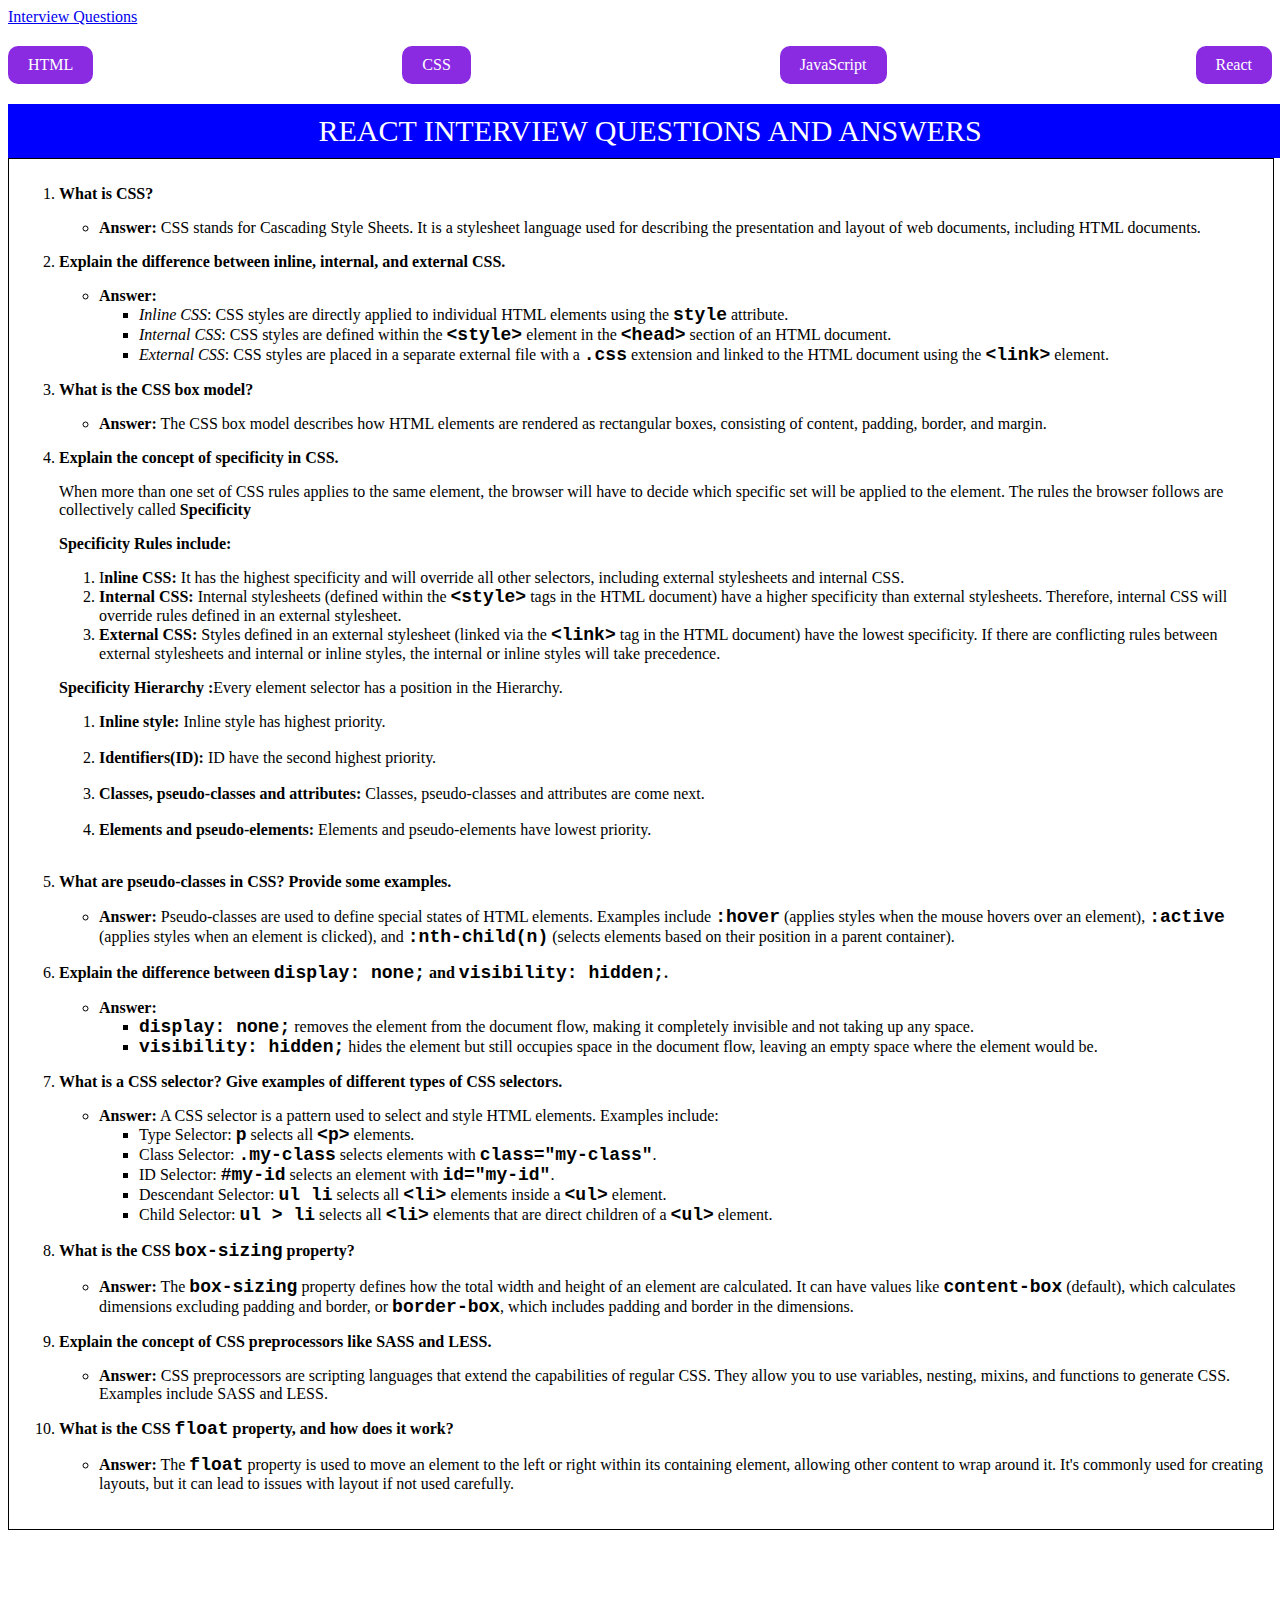
<file: css.html>
<!DOCTYPE html>
<html lang="en">

<head>
    <meta charset="UTF-8">
    <meta name="viewport" content="width=device-width, initial-scale=1.0">
    <link rel="stylesheet" href="https://cdn.jsdelivr.net/npm/bootstrap@4.6.2/dist/css/bootstrap.min.css"
        integrity="sha384-xOolHFLEh07PJGoPkLv1IbcEPTNtaed2xpHsD9ESMhqIYd0nLMwNLD69Npy4HI+N" crossorigin="anonymous">
    <link rel="stylesheet" href="style.css">
    <title>JavaScript Questions</title>
</head>

<body>
    <nav class="navbar  text-center bg-primary navbar-light container">
        <a class="navbar-brand text-white" href="#">Interview Questions</a>
    </nav>
    <div class="container links">
        <a href="html1.html" class="active">HTML</a>
        <a href="css.html" class="active">CSS</a>
        <a href="js1.html">JavaScript</a>
        <a href="react1.html">React</a>

    </div>
    <header class="header container">React interview questions And Answers</header>
    <section class="section  container">
        <div class="section-div">
            <ol>
                <li>
                    <p><strong>What is CSS?</strong></p>
                    <ul>
                        <li><strong>Answer:</strong> CSS stands for Cascading Style Sheets. It is a stylesheet language
                            used for describing the presentation and layout of web documents, including HTML documents.
                        </li>
                    </ul>
                </li>
                <li>
                    <p><strong>Explain the difference between inline, internal, and external CSS.</strong></p>
                    <ul>
                        <li><strong>Answer:</strong>
                            <ul>
                                <li><em>Inline CSS</em>: CSS styles are directly applied to individual HTML elements
                                    using the <code>style</code> attribute.</li>
                                <li><em>Internal CSS</em>: CSS styles are defined within the <code>&lt;style&gt;</code>
                                    element in the <code>&lt;head&gt;</code> section of an HTML document.</li>
                                <li><em>External CSS</em>: CSS styles are placed in a separate external file with a
                                    <code>.css</code> extension and linked to the HTML document using the
                                    <code>&lt;link&gt;</code> element.</li>
                            </ul>
                        </li>
                    </ul>
                </li>
                <li>
                    <p><strong>What is the CSS box model?</strong></p>
                    <ul>
                        <li><strong>Answer:</strong> The CSS box model describes how HTML elements are rendered as
                            rectangular boxes, consisting of content, padding, border, and margin.</li>
                    </ul>
                </li>
                <li>
                    <p><strong>Explain the concept of specificity in CSS.</strong></p>
                    <p dir="ltr"><span>When more than one set of CSS rules applies to the same element, the browser will have to decide which specific set will be applied to the element. The rules the browser follows are collectively called </span><b><strong>Specificity</strong></b></p>
                    <p dir="ltr"><b><strong>Specificity Rules include:&nbsp;</strong></b><span>&nbsp;</span></p>
                    <ol><li value="1"><span>I</span><b><strong>nline CSS: </strong></b><span>It has the highest specificity and will override all other selectors, including external stylesheets and internal CSS.</span></li><li value="2"><b><strong>Internal CSS: </strong></b><span>Internal stylesheets (defined within the </span><code><span>&lt;style&gt;</span></code><span> tags in the HTML document) have a higher specificity than external stylesheets. Therefore, internal CSS will override rules defined in an external stylesheet.</span></li><li value="3"><b><strong>External CSS:</strong></b><span> Styles defined in an external stylesheet (linked via the </span><code><span>&lt;link&gt;</span></code><span> tag in the HTML document) have the lowest specificity. If there are conflicting rules between external stylesheets and internal or inline styles, the internal or inline styles will take precedence.</span></li></ol>
                    <p dir="ltr"><b><strong>Specificity Hierarchy :</strong></b><span>Every element selector has a position in the Hierarchy.&nbsp;</span></p>
                    <ol><li value="1"><b><strong>Inline style:</strong></b><span> Inline style has highest priority.&nbsp;</span><br><span>&nbsp;</span></li><li value="2"><b><strong>Identifiers(ID):</strong></b><span> ID have the second highest priority.&nbsp;</span><br><span>&nbsp;</span></li><li value="3"><b><strong>Classes, pseudo-classes and attributes: </strong></b><span>Classes, pseudo-classes and attributes are come next.&nbsp;</span><br><span>&nbsp;</span></li><li value="4"><b><strong>Elements and pseudo-elements:</strong></b><span> Elements and pseudo-elements have lowest priority.&nbsp;</span><br><span>&nbsp;</span></li></ol>
                </li>
                <li>
                    <p><strong>What are pseudo-classes in CSS? Provide some examples.</strong></p>
                    <ul>
                        <li><strong>Answer:</strong> Pseudo-classes are used to define special states of HTML elements.
                            Examples include <code>:hover</code> (applies styles when the mouse hovers over an element),
                            <code>:active</code> (applies styles when an element is clicked), and
                            <code>:nth-child(n)</code> (selects elements based on their position in a parent container).
                        </li>
                    </ul>
                </li>
                <li>
                    <p><strong>Explain the difference between <code>display: none;</code> and
                            <code>visibility: hidden;</code>.</strong></p>
                    <ul>
                        <li><strong>Answer:</strong>
                            <ul>
                                <li><code>display: none;</code> removes the element from the document flow, making it
                                    completely invisible and not taking up any space.</li>
                                <li><code>visibility: hidden;</code> hides the element but still occupies space in the
                                    document flow, leaving an empty space where the element would be.</li>
                            </ul>
                        </li>
                    </ul>
                </li>
                <li>
                    <p><strong>What is a CSS selector? Give examples of different types of CSS selectors.</strong></p>
                    <ul>
                        <li><strong>Answer:</strong> A CSS selector is a pattern used to select and style HTML elements.
                            Examples include:<ul>
                                <li>Type Selector: <code>p</code> selects all <code>&lt;p&gt;</code> elements.</li>
                                <li>Class Selector: <code>.my-class</code> selects elements with
                                    <code>class="my-class"</code>.</li>
                                <li>ID Selector: <code>#my-id</code> selects an element with <code>id="my-id"</code>.
                                </li>
                                <li>Descendant Selector: <code>ul li</code> selects all <code>&lt;li&gt;</code> elements
                                    inside a <code>&lt;ul&gt;</code> element.</li>
                                <li>Child Selector: <code>ul &gt; li</code> selects all <code>&lt;li&gt;</code> elements
                                    that are direct children of a <code>&lt;ul&gt;</code> element.</li>
                            </ul>
                        </li>
                    </ul>
                </li>
                <li>
                    <p><strong>What is the CSS <code>box-sizing</code> property?</strong></p>
                    <ul>
                        <li><strong>Answer:</strong> The <code>box-sizing</code> property defines how the total width
                            and height of an element are calculated. It can have values like <code>content-box</code>
                            (default), which calculates dimensions excluding padding and border, or
                            <code>border-box</code>, which includes padding and border in the dimensions.</li>
                    </ul>
                </li>
                <li>
                    <p><strong>Explain the concept of CSS preprocessors like SASS and LESS.</strong></p>
                    <ul>
                        <li><strong>Answer:</strong> CSS preprocessors are scripting languages that extend the
                            capabilities of regular CSS. They allow you to use variables, nesting, mixins, and functions
                            to generate CSS. Examples include SASS and LESS.</li>
                    </ul>
                </li>
                <li>
                    <p><strong>What is the CSS <code>float</code> property, and how does it work?</strong></p>
                    <ul>
                        <li><strong>Answer:</strong> The <code>float</code> property is used to move an element to the
                            left or right within its containing element, allowing other content to wrap around it. It's
                            commonly used for creating layouts, but it can lead to issues with layout if not used
                            carefully.</li>
                    </ul>
                </li>
            </ol>
        </div>
    </section>
</body>

</html>
</file>
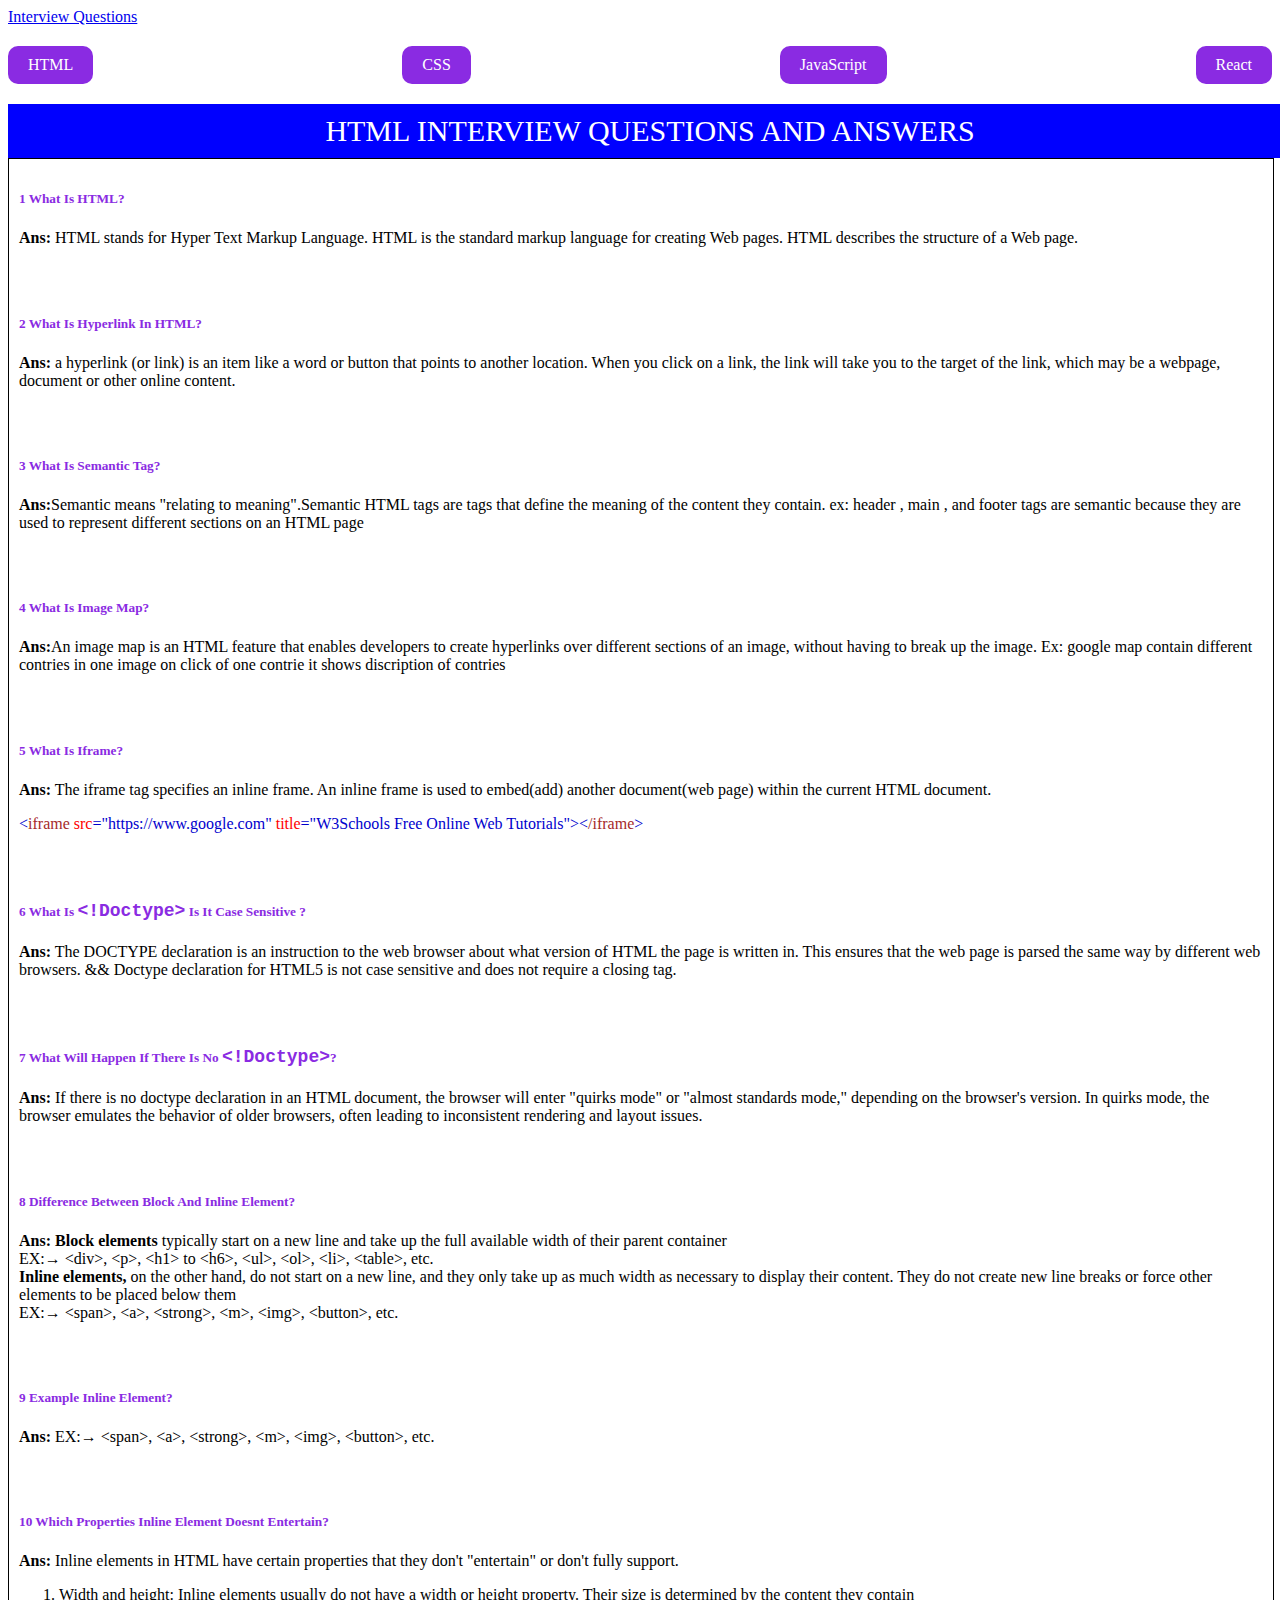
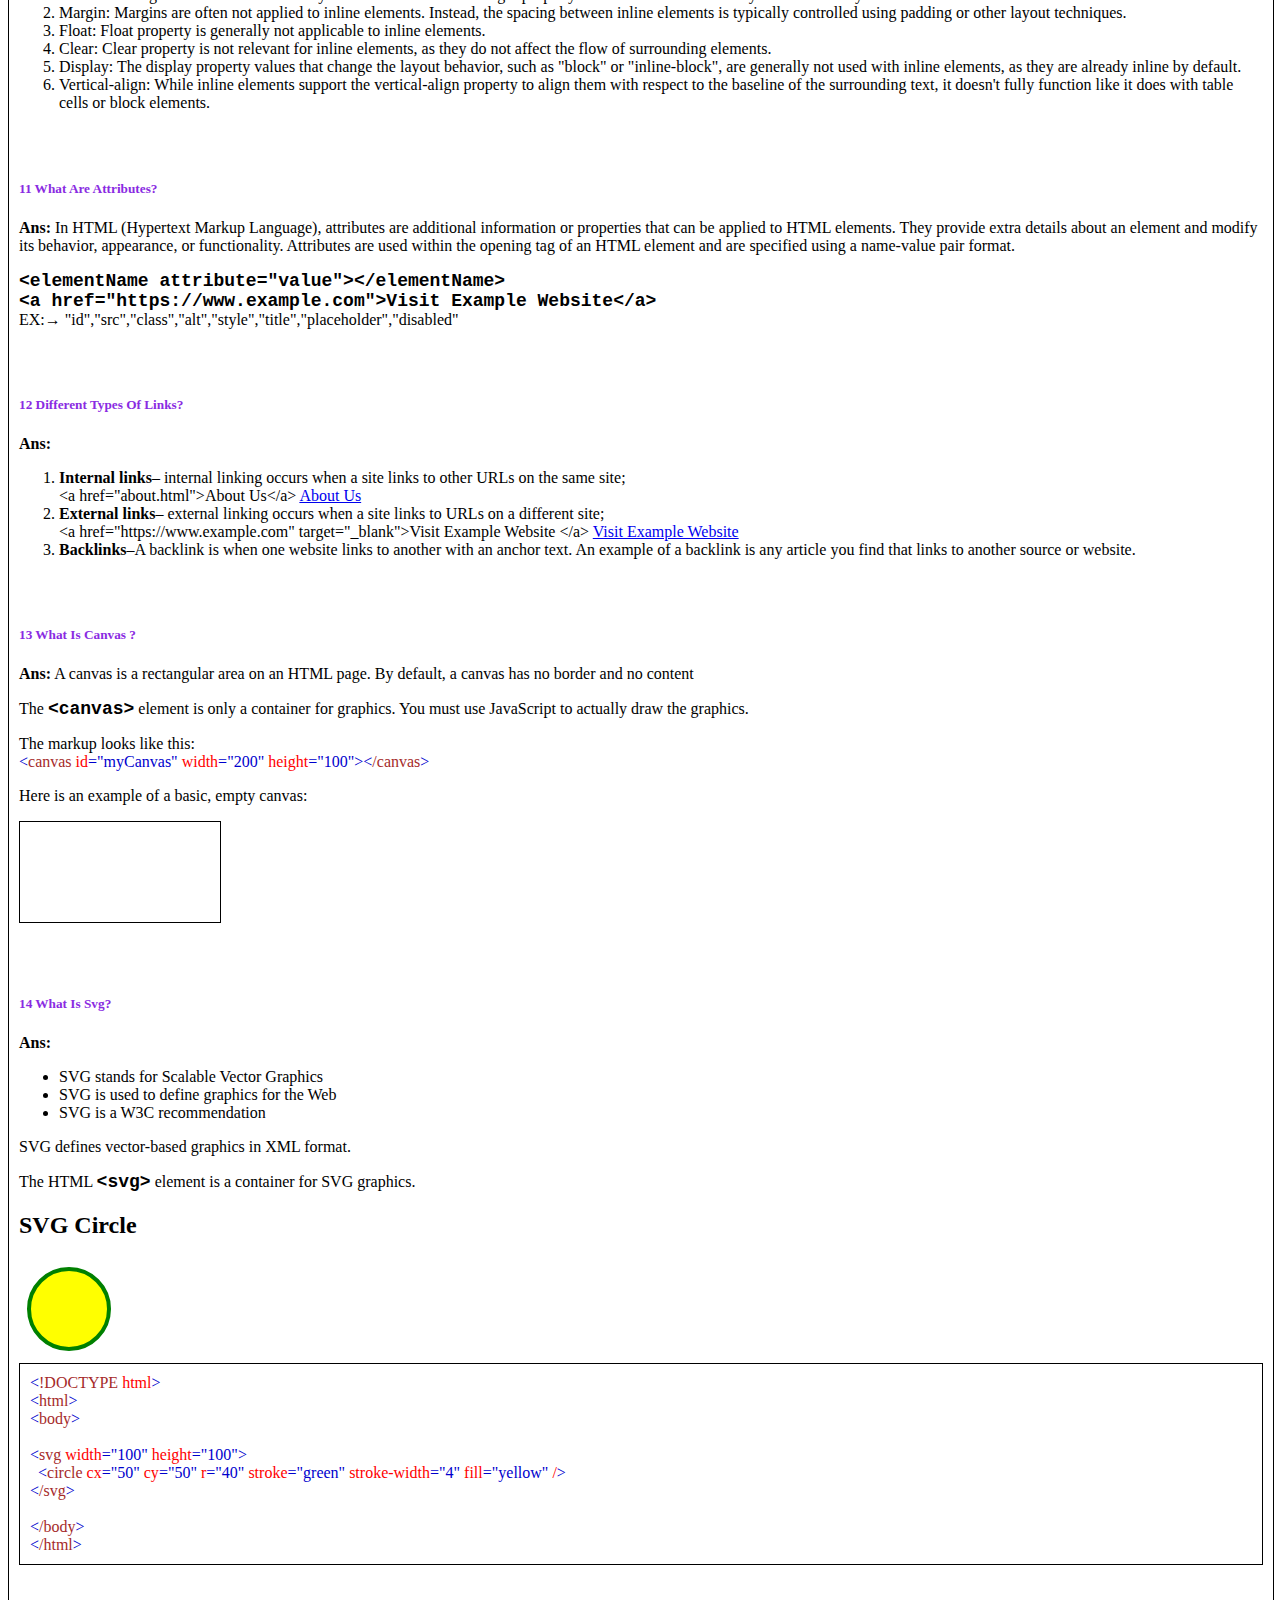
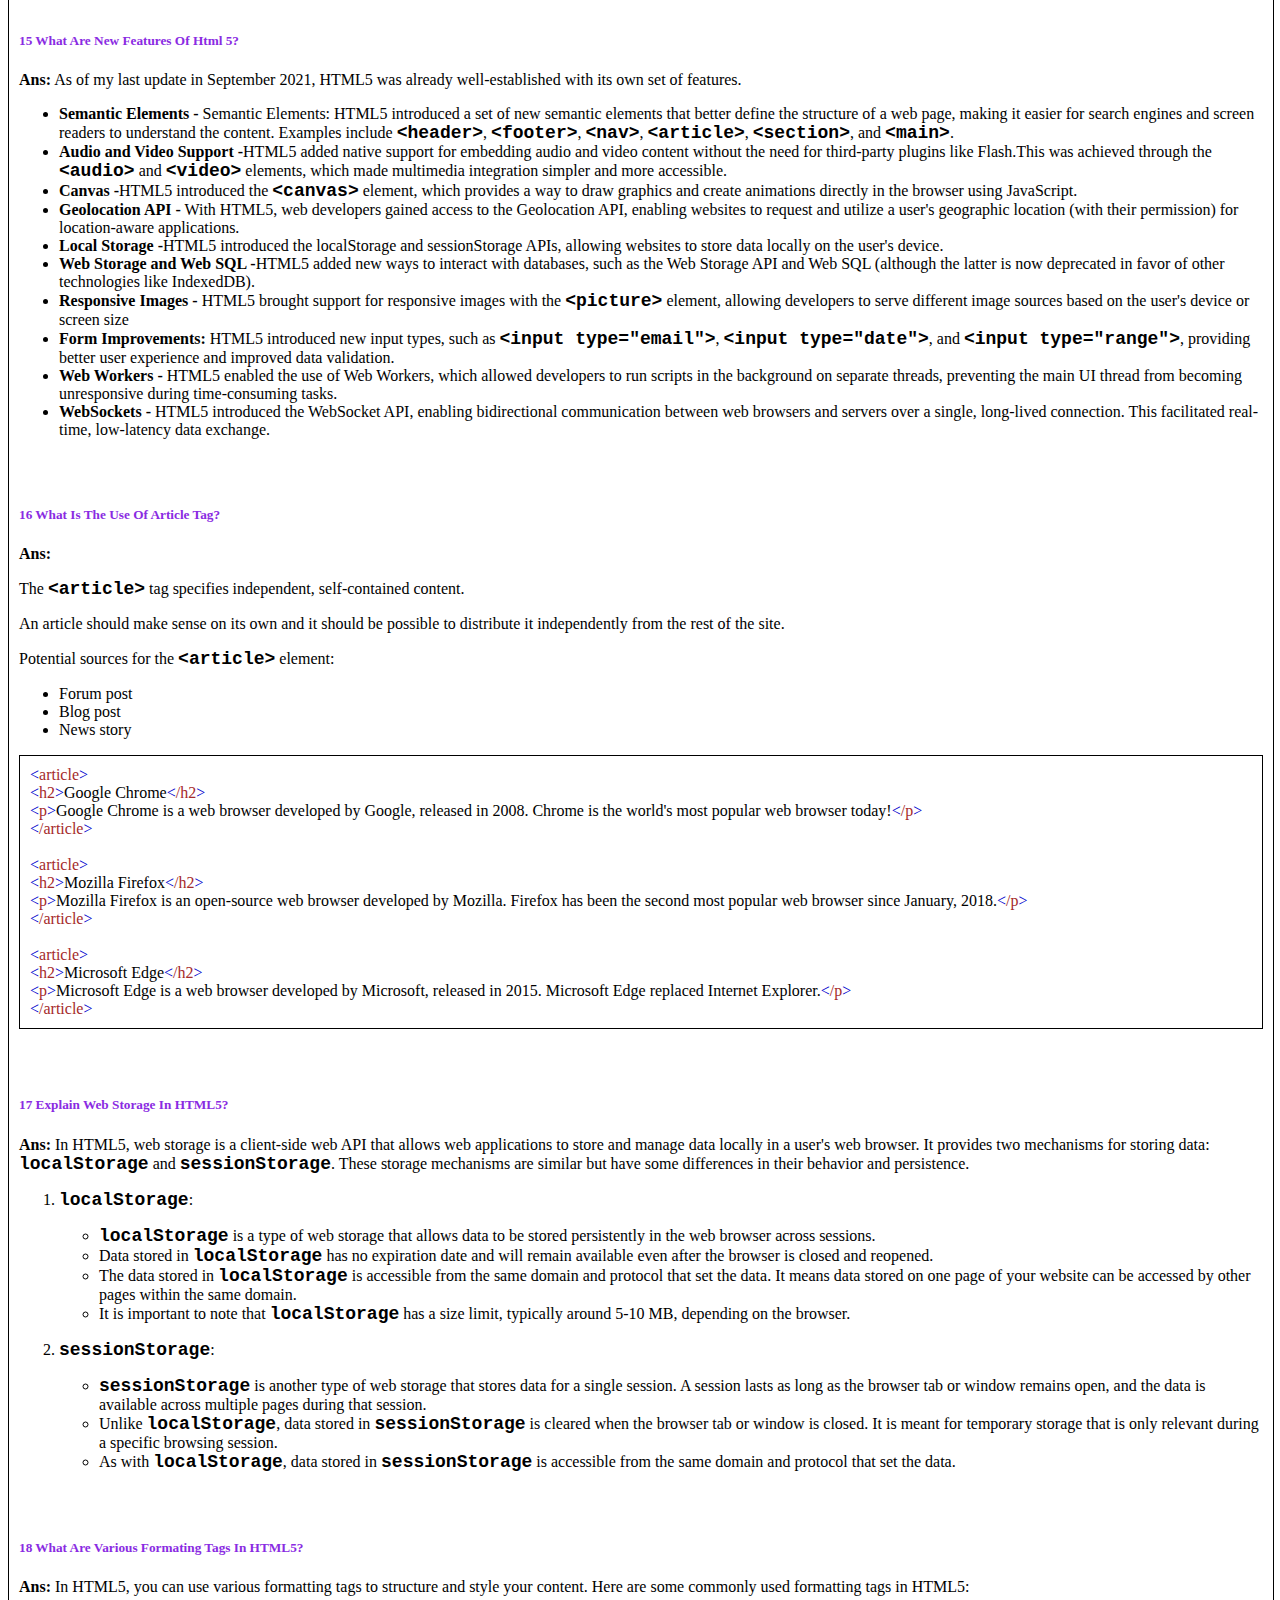
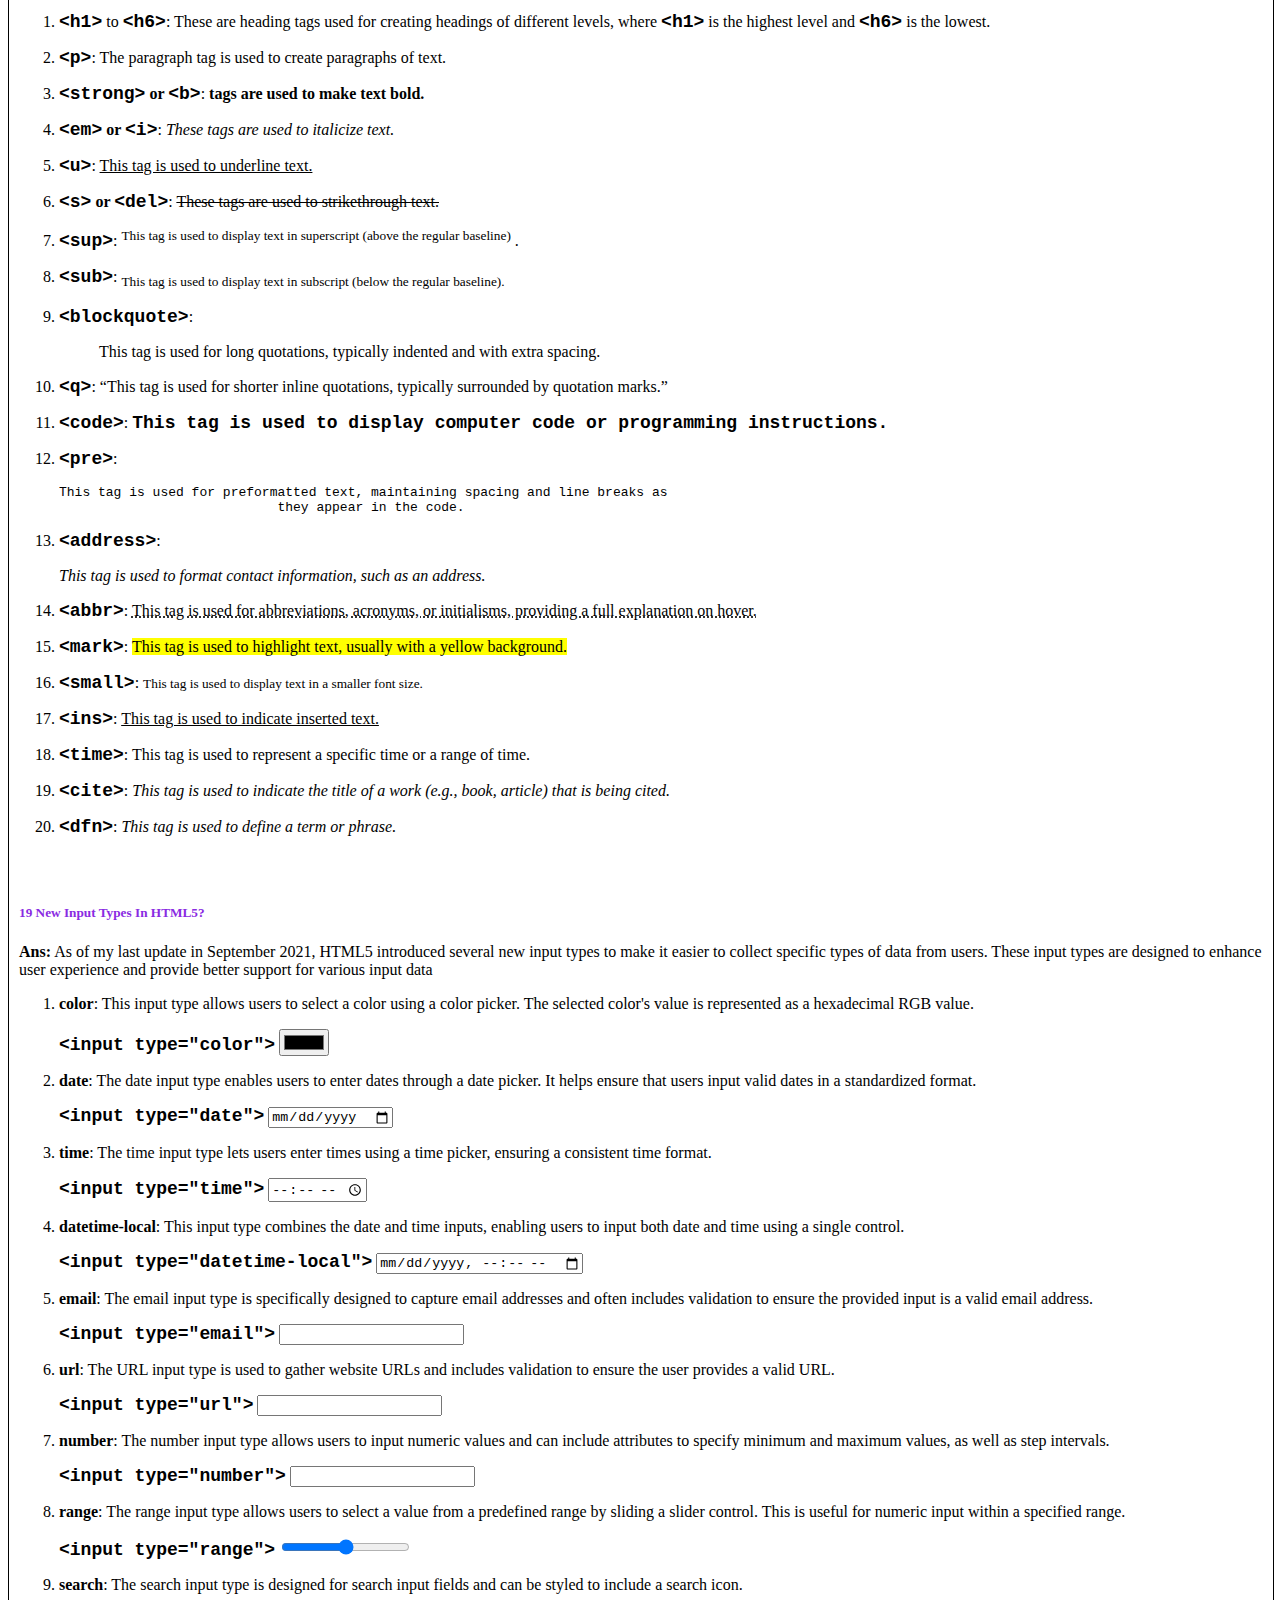
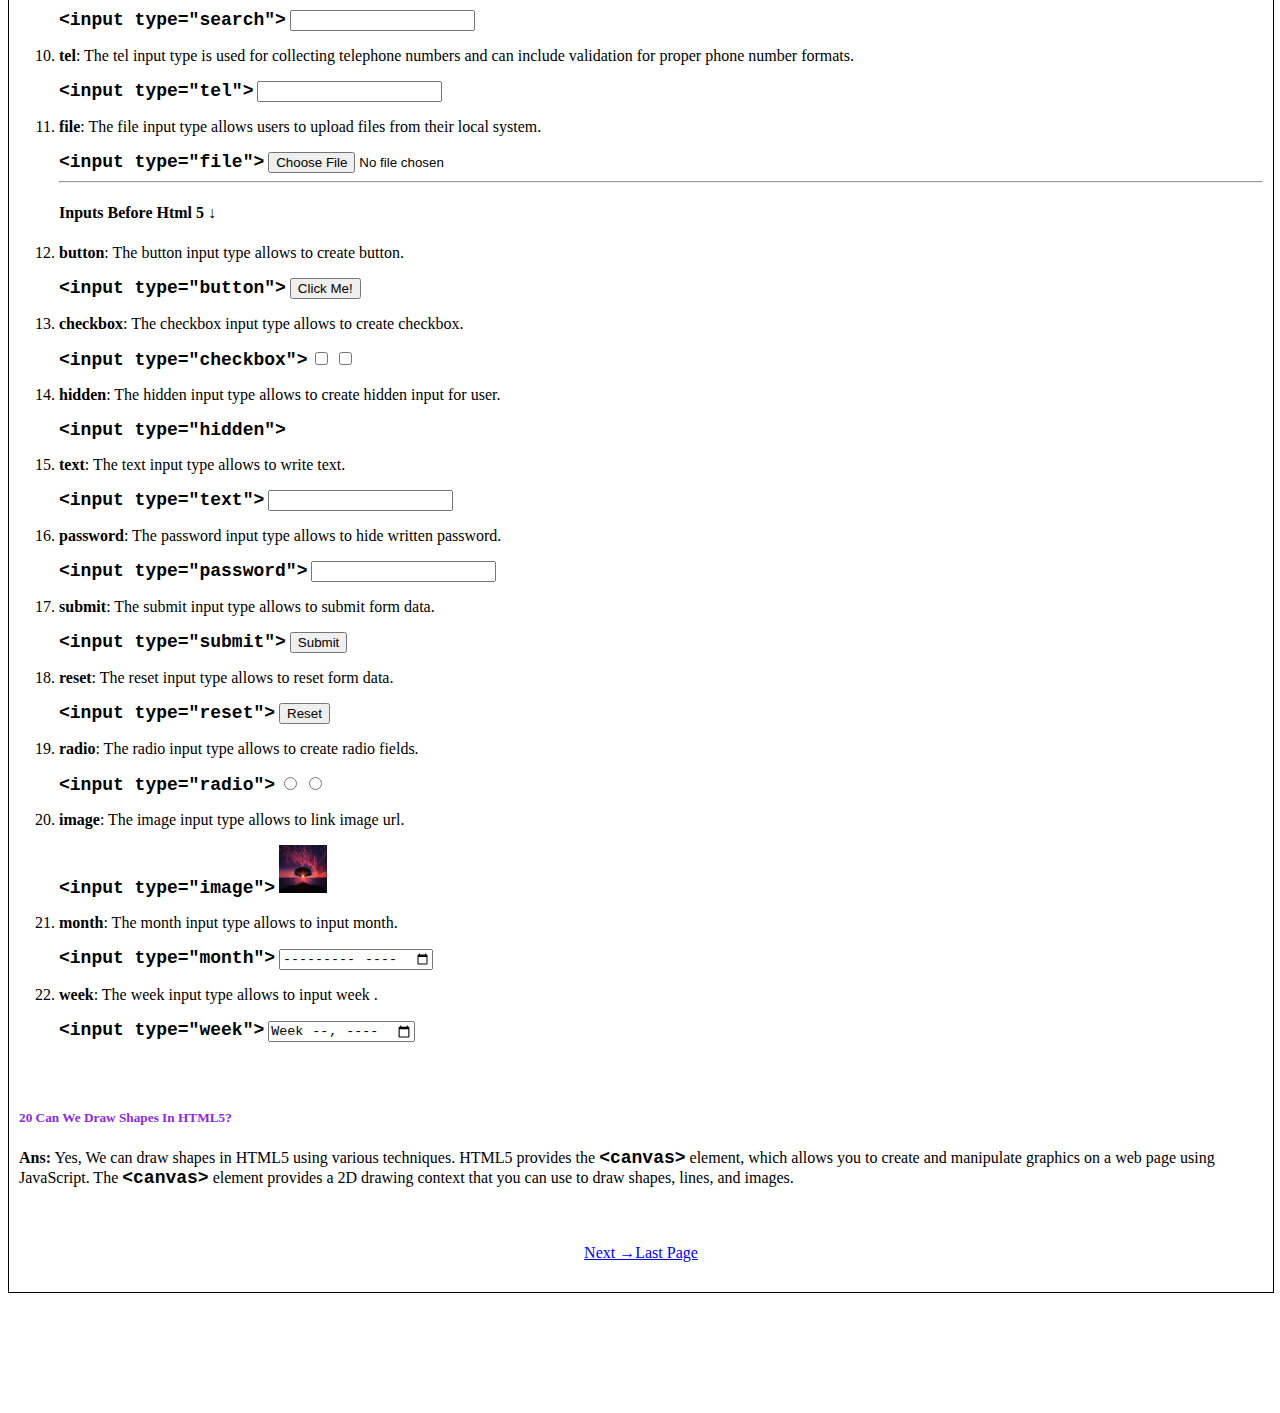
<file: html1.html>
<!DOCTYPE html>
<html lang="en">

<head>
    <meta charset="UTF-8">
    <meta name="viewport" content="width=device-width, initial-scale=1.0">
    <link rel="stylesheet" href="https://cdn.jsdelivr.net/npm/bootstrap@4.6.2/dist/css/bootstrap.min.css"
        integrity="sha384-xOolHFLEh07PJGoPkLv1IbcEPTNtaed2xpHsD9ESMhqIYd0nLMwNLD69Npy4HI+N" crossorigin="anonymous">
    <link rel="stylesheet" href="style.css">
    <title>html interview questions And Answers</title>
</head>

<body>
    <nav class="navbar  text-center bg-primary navbar-light container">
        <a class="navbar-brand text-white" href="#">Interview Questions</a>
    </nav>
    <div class="container links">
        <a href="html1.html" class="active">HTML</a>
        <a href="css.html" class="active">CSS</a>
        <a href="js1.html">JavaScript</a>
        <a href="react1.html">React</a>
    </div>
    <header class="header container">html interview questions And Answers</header>

    <section class="section container">
        <div class="section-div">
            <h5>1 What is HTML?</h5>
            <p><b>Ans:</b> HTML stands for Hyper Text Markup Language. HTML is the standard markup language for creating
                Web pages. HTML describes the structure of a Web page.</p>
        </div>
        <div class="section-div">
            <h5>2 What is hyperlink in HTML? </h5>
            <p><b>Ans:</b> a hyperlink (or link) is an item like a word or button that points to another location. When
                you click on a link, the link will take you to the target of the link, which may be a webpage, document
                or other online content.</p>
        </div>
        <div class="section-div">
            <h5>3 What is semantic tag? </h5>
            <p><b>Ans:</b>Semantic means "relating to meaning".Semantic HTML tags are tags that define the meaning of
                the content they contain. ex: header , main , and footer tags are semantic because they are used to
                represent different sections on an HTML page</p>
        </div>
        <div class="section-div">
            <h5>4 What is image map? </h5>
            <p><b>Ans:</b>An image map is an HTML feature that enables developers to create hyperlinks over different
                sections of an image, without having to break up the image. Ex: google map contain different contries in
                one image on click of one contrie it shows discription of contries</p>
        </div>
        <div class="section-div">
            <h5>5 What is iframe? </h5>
            <p><b>Ans:</b>
                The iframe tag specifies an inline frame. An inline frame is used to embed(add) another document(web page) within the
                current HTML document.
                <!-- <iframe src="https://vegamovies.gold/"> -->
                    <div class="w3-code notranslate htmlHigh" style="position: relative;">
                        <span class="tagnamecolor" style="color:brown"><span class="tagcolor" style="color:mediumblue">&lt;</span>iframe<span class="attributecolor" style="color:red"> src<span class="attributevaluecolor" style="color:mediumblue">="https://www.google.com"</span> title<span class="attributevaluecolor" style="color:mediumblue">="W3Schools Free
                        Online Web Tutorials"</span></span><span class="tagcolor" style="color:mediumblue">&gt;</span></span><span class="tagnamecolor" style="color:brown"><span class="tagcolor" style="color:mediumblue">&lt;</span>/iframe<span class="tagcolor" style="color:mediumblue">&gt;</span></span>
                     <div class="open_grepper_editor" title="Edit &amp; Save To Grepper"></div></div>
            </p>
        </div>
        <div class="section-div">
            <h5>6 What is <code>&lt;!doctype&gt;</code> is it case sensitive ? </h5>
            <p><b>Ans:</b>
                The DOCTYPE declaration is an instruction to the web browser about what version of HTML the page is
                written in. This ensures that the web page is parsed the same way by different web browsers. &&
                Doctype declaration for HTML5 is not case sensitive and does not require a closing tag.
            </p>
        </div>
        <div class="section-div">
            <h5>7 What will happen if there is no <code>&lt;!doctype&gt;</code>? </h5>
            <p><b>Ans:</b>
                If there is no doctype declaration in an HTML document, the browser will enter "quirks mode" or "almost
                standards mode," depending on the browser's version. In quirks mode, the browser emulates the behavior
                of older browsers, often leading to inconsistent rendering and layout issues.
            </p>
        </div>
        <div class="section-div">
            <h5>
                8 Difference between block and inline element?
            </h5>
            <p><b>Ans:</b>
                <b>Block elements</b> typically start on a new line and take up the full available width of their parent
                container<br>
                EX:&rarr; &lt;div&gt;, &lt;p&gt;, &lt;h1&gt; to &lt;h6&gt;, &lt;ul&gt;, &lt;ol&gt;, &lt;li&gt;,
                &lt;table&gt;,
                etc. <br>
                <b>Inline elements,</b> on the other hand, do not start on a new line, and they only take up as much
                width as necessary to display their content. They do not create new line breaks or force other elements
                to be placed below them <br>
                EX:&rarr; &lt;span&gt;, &lt;a&gt;, &lt;strong&gt;, &lt;m&gt;, &lt;img&gt;, &lt;button&gt;, etc.
            </p>
        </div>
        <div class="section-div">
            <h5>9 Example inline element?</h5>
            <p><b>Ans:</b>
                EX:&rarr; &lt;span&gt;, &lt;a&gt;, &lt;strong&gt;, &lt;m&gt;, &lt;img&gt;, &lt;button&gt;, etc.
            </p>
        </div>
        <div class="section-div">
            <h5>10 Which properties inline element doesnt entertain?</h5>
            <p><b>Ans:</b>
                Inline elements in HTML have certain properties that they don't "entertain" or don't fully support.<br>
            <ol>
                <li> Width and height: Inline elements usually do not have a width or height property. Their size is
                    determined by the content they contain</li>
                <li>Margin: Margins are often not applied to inline elements. Instead, the spacing between inline
                    elements is typically controlled using padding or other layout techniques.</li>
                <li>Float: Float property is generally not applicable to inline elements.</li>
                <li>Clear: Clear property is not relevant for inline elements, as they do not affect the flow of
                    surrounding elements.</li>
                <li>Display: The display property values that change the layout behavior, such as "block" or
                    "inline-block", are generally not used with inline elements, as they are already inline by default.
                </li>
                <li>Vertical-align: While inline elements support the vertical-align property to align them with respect
                    to the baseline of the surrounding text, it doesn't fully function like it does with table cells or
                    block elements.</li>
            </ol>

            </p>
        </div>
        <div class="section-div">
            <h5>11 What are attributes?</h5>
            <p><b>Ans:</b>
                In HTML (Hypertext Markup Language), attributes are additional information or properties that can be
                applied to HTML elements. They provide extra details about an element and modify its behavior,
                appearance, or functionality. Attributes are used within the opening tag of an HTML element and are
                specified using a name-value pair format. <br>
                <b>

                    <div class="p-1 overflow-y-auto"><code class="!whitespace-pre hljs language-html"><span class="hljs-tag">&lt;<span class="hljs-name">elementName</span> <span class="hljs-attr">attribute</span>=<span class="hljs-string">"value"</span>&gt;</span><span class="hljs-tag">&lt;/<span class="hljs-name">elementName</span>&gt;</span>
                    </code></div>
                    <div class=" p-1 overflow-y-auto"><code class="!whitespace-pre hljs language-html"><span class="hljs-tag">&lt;<span class="hljs-name">a</span> <span class="hljs-attr">href</span>=<span class="hljs-string">"https://www.example.com"</span>&gt;</span>Visit Example Website<span class="hljs-tag">&lt;/<span class="hljs-name">a</span>&gt;</span>
                    </code></div>

                </b>
                EX:&rarr; "id","src","class","alt","style","title","placeholder","disabled"
            </p>
        </div>
        <div class="section-div">
            <h5>12 Different types of links?</h5>
            <p><b>Ans:</b>
            <ol>
                <li> <b>Internal links</b>– internal linking occurs when a site links to other URLs on the same
                    site;<br>
                    &lt;a href="about.html"&gt;About Us&lt;/a&gt;
                    <a href="about.html">About Us</a>
                </li>
                <li><b>External links</b>– external linking occurs when a site links to URLs on a different site;<br>
                    &lt;a href="https://www.example.com" target="_blank"&gt;Visit Example Website &lt;/a&gt;
                    <a href="https://www.example.com" target="_blank">Visit Example Website</a>
                </li>
                <li><b>Backlinks</b>–A backlink is when one website links to another with an anchor text. An example of
                    a backlink is any article you find that links to another source or website. <br></li>
            </ol>

            </p>
        </div>
        <div class="section-div">
            <h5>13 What is canvas ? </h5>
            <p><b>Ans:</b> A canvas is a rectangular area on an HTML page. By default, a canvas has no border and no
                content<br>
            <p>The <code class="w3-codespan">&lt;canvas&gt;</code> element is only a container for graphics. You must
                use JavaScript to actually draw the graphics.</p>
            The markup looks like this:
            <div class="w3-code w3-border notranslate htmlHigh" style="position: relative;">
                <div>
                    <span class="tagnamecolor" style="color:brown"><span class="tagcolor"
                            style="color:mediumblue">&lt;</span>canvas<span class="attributecolor" style="color:red">
                            id<span class="attributevaluecolor" style="color:mediumblue">="myCanvas"</span> width<span
                                class="attributevaluecolor" style="color:mediumblue">="200"</span> height<span
                                class="attributevaluecolor" style="color:mediumblue">="100"</span></span><span
                            class="tagcolor" style="color:mediumblue">&gt;</span></span><span class="tagnamecolor"
                        style="color:brown"><span class="tagcolor" style="color:mediumblue">&lt;</span>/canvas<span
                            class="tagcolor" style="color:mediumblue">&gt;</span></span>
                </div>
                <!-- <div class="open_grepper_editor" title="Edit &amp; Save To Grepper"></div> -->
            </div>

            <p>Here is an example of a basic, empty canvas:</p>
            <canvas id="myCanvas" width="200" height="100" style="border:1px solid #000000;"></canvas>
            </p>
        </div>
        <div class="section-div">
            <h5>14 What is svg? </h5>
            <p><b>Ans:</b>
            <ul>
                <li>SVG stands for Scalable Vector Graphics</li>
                <li>SVG is used to define graphics for the Web</li>
                <li>SVG is a W3C recommendation</li>
            </ul>
            SVG defines vector-based graphics in XML format. <br>
            <p>The HTML <code class="w3-codespan">&lt;svg&gt;</code> element is a container for SVG graphics.</p>
            <h2>SVG Circle</h2>
            <svg width="100" height="100">
                <circle cx="50" cy="50" r="40" stroke="green" stroke-width="4" fill="yellow"></circle>
            </svg>
            <div class="svvg">
                <div class="w3-code notranslate htmlHigh" style="position: relative;">
                    <span class="tagnamecolor" style="color:brown"><span class="tagcolor"
                            style="color:mediumblue">&lt;</span>!DOCTYPE<span class="attributecolor" style="color:red">
                            html</span><span class="tagcolor" style="color:mediumblue">&gt;</span></span><br><span
                        class="tagnamecolor" style="color:brown"><span class="tagcolor"
                            style="color:mediumblue">&lt;</span>html<span class="tagcolor"
                            style="color:mediumblue">&gt;</span></span><br><span class="tagnamecolor"
                        style="color:brown"><span class="tagcolor" style="color:mediumblue">&lt;</span>body<span
                            class="tagcolor" style="color:mediumblue">&gt;</span></span><br><br><span
                        class="tagnamecolor" style="color:brown"><span class="tagcolor"
                            style="color:mediumblue">&lt;</span>svg<span class="attributecolor" style="color:red">
                            width<span class="attributevaluecolor" style="color:mediumblue">="100"</span> height<span
                                class="attributevaluecolor" style="color:mediumblue">="100"</span></span><span
                            class="tagcolor" style="color:mediumblue">&gt;</span></span><br>&nbsp; <span
                        class="tagnamecolor" style="color:brown"><span class="tagcolor"
                            style="color:mediumblue">&lt;</span>circle<span class="attributecolor" style="color:red">
                            cx<span class="attributevaluecolor" style="color:mediumblue">="50"</span> cy<span
                                class="attributevaluecolor" style="color:mediumblue">="50"</span> r<span
                                class="attributevaluecolor" style="color:mediumblue">="40"</span> stroke<span
                                class="attributevaluecolor" style="color:mediumblue">="green"</span>
                            stroke-width<span class="attributevaluecolor" style="color:mediumblue">="4"</span> fill<span
                                class="attributevaluecolor" style="color:mediumblue">="yellow"</span> /</span><span
                            class="tagcolor" style="color:mediumblue">&gt;</span></span><br><span class="tagnamecolor"
                        style="color:brown"><span class="tagcolor" style="color:mediumblue">&lt;</span>/svg<span
                            class="tagcolor" style="color:mediumblue">&gt;</span></span><br><br><span
                        class="tagnamecolor" style="color:brown"><span class="tagcolor"
                            style="color:mediumblue">&lt;</span>/body<span class="tagcolor"
                            style="color:mediumblue">&gt;</span></span><br><span class="tagnamecolor"
                        style="color:brown"><span class="tagcolor" style="color:mediumblue">&lt;</span>/html<span
                            class="tagcolor" style="color:mediumblue">&gt;</span></span>
                    <!-- <div class="open_grepper_editor" title="Edit &amp; Save To Grepper"></div> -->
                </div>
            </div>

            </p>
        </div>
        <div class="section-div">
            <h5>15 What are new features of html 5? </h5>
            <p><b>Ans:</b>
                As of my last update in September 2021, HTML5 was already well-established with its own set of features.
            <ul>
                <li><b>Semantic Elements -</b> Semantic Elements: HTML5 introduced a set of new semantic elements that
                    better define the structure of a web page, making it easier for search engines and screen readers to
                    understand the content. Examples include <code>&lt;header&gt;</code>, <code>&lt;footer&gt;</code>,
                    <code>&lt;nav&gt;</code>, <code>&lt;article&gt;</code>, <code>&lt;section&gt;</code>, and
                    <code>&lt;main&gt;</code>.
                </li>
                <li><b>Audio and Video Support -</b>HTML5 added native support for embedding audio and video content
                    without the need for third-party plugins like Flash.This was achieved through the
                    <code>&lt;audio&gt;</code> and <code>&lt;video&gt;</code> elements, which made multimedia
                    integration simpler and more accessible.
                </li>
                <li><b>Canvas -</b>HTML5 introduced the <code>&lt;canvas&gt;</code> element, which provides a way to
                    draw graphics and create animations directly in the browser using JavaScript.</li>
                <li><b>Geolocation API -</b> With HTML5, web developers gained access to the Geolocation API, enabling
                    websites to request and utilize a user's geographic location (with their permission) for
                    location-aware applications.</li>
                <li><b>Local Storage -</b>HTML5 introduced the localStorage and sessionStorage APIs, allowing websites
                    to store data locally on the user's device. </li>
                <li><b>Web Storage and Web SQL -</b>HTML5 added new ways to interact with databases, such as the Web
                    Storage API and Web SQL (although the latter is now deprecated in favor of other technologies like
                    IndexedDB).</li>
                <li><b>Responsive Images -</b> HTML5 brought support for responsive images with the
                    <code>&lt;picture&gt;</code> element, allowing developers to serve different image sources based on
                    the user's device or screen size
                </li>
                <li><b>Form Improvements:</b> HTML5 introduced new input types, such as
                    <code>&lt;input type="email"&gt;</code>, <code>&lt;input type="date"&gt;</code>, and
                    <code>&lt;input type="range"&gt;</code>, providing better user experience and improved data
                    validation.
                </li>
                <li><b>Web Workers -</b> HTML5 enabled the use of Web Workers, which allowed developers to run scripts
                    in the background on separate threads, preventing the main UI thread from becoming unresponsive
                    during time-consuming tasks.</li>
                <li><b>WebSockets -</b> HTML5 introduced the WebSocket API, enabling bidirectional communication between
                    web browsers and servers over a single, long-lived connection. This facilitated real-time,
                    low-latency data exchange.</li>

            </ul>
            </p>
        </div>
        <div class="section-div">
            <h5>16 What is the use of article tag? </h5>
            <p><b>Ans:</b>
            <p>The <code class="w3-codespan">&lt;article&gt;</code> tag specifies independent, self-contained content.
            </p>
            An article should make sense on its own and it should be possible to distribute it independently from the
            rest of the site.
            <p>Potential sources for the <code class="w3-codespan">&lt;article&gt;</code> element:</p>
            <ul>
                <li>Forum post</li>
                <li>Blog post</li>
                <li>News story</li>
            </ul>
            <div class="w3-code svvg notranslate htmlHigh" style="position: relative;">
                <span class="tagnamecolor" style="color:brown"><span class="tagcolor"
                        style="color:mediumblue">&lt;</span>article<span class="tagcolor"
                        style="color:mediumblue">&gt;</span></span><br><span class="tagnamecolor"
                    style="color:brown"><span class="tagcolor" style="color:mediumblue">&lt;</span>h2<span
                        class="tagcolor" style="color:mediumblue">&gt;</span></span>Google Chrome<span
                    class="tagnamecolor" style="color:brown"><span class="tagcolor"
                        style="color:mediumblue">&lt;</span>/h2<span class="tagcolor"
                        style="color:mediumblue">&gt;</span></span><br><span class="tagnamecolor"
                    style="color:brown"><span class="tagcolor" style="color:mediumblue">&lt;</span>p<span
                        class="tagcolor" style="color:mediumblue">&gt;</span></span>Google Chrome is a web browser
                developed by Google, released in 2008. Chrome is the world's most popular web
                browser today!<span class="tagnamecolor" style="color:brown"><span class="tagcolor"
                        style="color:mediumblue">&lt;</span>/p<span class="tagcolor"
                        style="color:mediumblue">&gt;</span></span><br><span class="tagnamecolor"
                    style="color:brown"><span class="tagcolor" style="color:mediumblue">&lt;</span>/article<span
                        class="tagcolor" style="color:mediumblue">&gt;</span></span><br><br><span class="tagnamecolor"
                    style="color:brown"><span class="tagcolor" style="color:mediumblue">&lt;</span>article<span
                        class="tagcolor" style="color:mediumblue">&gt;</span></span><br><span class="tagnamecolor"
                    style="color:brown"><span class="tagcolor" style="color:mediumblue">&lt;</span>h2<span
                        class="tagcolor" style="color:mediumblue">&gt;</span></span>Mozilla
                Firefox<span class="tagnamecolor" style="color:brown"><span class="tagcolor"
                        style="color:mediumblue">&lt;</span>/h2<span class="tagcolor"
                        style="color:mediumblue">&gt;</span></span><br><span class="tagnamecolor"
                    style="color:brown"><span class="tagcolor" style="color:mediumblue">&lt;</span>p<span
                        class="tagcolor" style="color:mediumblue">&gt;</span></span>Mozilla Firefox is an open-source
                web browser developed by
                Mozilla. Firefox has been the second most popular web browser since January,
                2018.<span class="tagnamecolor" style="color:brown"><span class="tagcolor"
                        style="color:mediumblue">&lt;</span>/p<span class="tagcolor"
                        style="color:mediumblue">&gt;</span></span><br><span class="tagnamecolor"
                    style="color:brown"><span class="tagcolor" style="color:mediumblue">&lt;</span>/article<span
                        class="tagcolor" style="color:mediumblue">&gt;</span></span><br><br><span class="tagnamecolor"
                    style="color:brown"><span class="tagcolor" style="color:mediumblue">&lt;</span>article<span
                        class="tagcolor" style="color:mediumblue">&gt;</span></span><br><span class="tagnamecolor"
                    style="color:brown"><span class="tagcolor" style="color:mediumblue">&lt;</span>h2<span
                        class="tagcolor" style="color:mediumblue">&gt;</span></span>Microsoft Edge<span
                    class="tagnamecolor" style="color:brown"><span class="tagcolor"
                        style="color:mediumblue">&lt;</span>/h2<span class="tagcolor"
                        style="color:mediumblue">&gt;</span></span><br>
                <span class="tagnamecolor" style="color:brown"><span class="tagcolor"
                        style="color:mediumblue">&lt;</span>p<span class="tagcolor"
                        style="color:mediumblue">&gt;</span></span>Microsoft Edge is a web browser developed by
                Microsoft, released in 2015.
                Microsoft Edge replaced Internet Explorer.<span class="tagnamecolor" style="color:brown"><span
                        class="tagcolor" style="color:mediumblue">&lt;</span>/p<span class="tagcolor"
                        style="color:mediumblue">&gt;</span></span><br><span class="tagnamecolor"
                    style="color:brown"><span class="tagcolor" style="color:mediumblue">&lt;</span>/article<span
                        class="tagcolor" style="color:mediumblue">&gt;</span></span>
                <!-- <div class="open_grepper_editor" title="Edit &amp; Save To Grepper"></div> -->
            </div>
            </p>

        </div>
        <div class="section-div">
            <h5>17 Explain web storage in HTML5?</h5>
            <p><b>Ans:</b>
                In HTML5, web storage is a client-side web API that allows web applications to store and manage data
                locally in a user's web browser. It provides two mechanisms for storing data: <code>localStorage</code>
                and <code>sessionStorage</code>. These storage mechanisms are similar but have some differences in their
                behavior and persistence.
            <ol>
                <li>
                    <p><code>localStorage</code>:</p>
                    <ul>
                        <li><code>localStorage</code> is a type of web storage that allows data to be stored
                            persistently in the web browser across sessions.</li>
                        <li>Data stored in <code>localStorage</code> has no expiration date and will remain available
                            even after the browser is closed and reopened.</li>
                        <li>The data stored in <code>localStorage</code> is accessible from the same domain and protocol
                            that set the data. It means data stored on one page of your website can be accessed by other
                            pages within the same domain.</li>
                        <li>It is important to note that <code>localStorage</code> has a size limit, typically around
                            5-10 MB, depending on the browser.</li>
                    </ul>
                </li>
                <li>
                    <p><code>sessionStorage</code>:</p>
                    <ul>
                        <li><code>sessionStorage</code> is another type of web storage that stores data for a single
                            session. A session lasts as long as the browser tab or window remains open, and the data is
                            available across multiple pages during that session.</li>
                        <li>Unlike <code>localStorage</code>, data stored in <code>sessionStorage</code> is cleared when
                            the browser tab or window is closed. It is meant for temporary storage that is only relevant
                            during a specific browsing session.</li>
                        <li>As with <code>localStorage</code>, data stored in <code>sessionStorage</code> is accessible
                            from the same domain and protocol that set the data.</li>
                    </ul>
                </li>
            </ol>
            </p>
        </div>
        <div class="section-div">
            <h5>18 What are various formating tags in HTML5?</h5>
            <p><b>Ans:</b>
                In HTML5, you can use various formatting tags to structure and style your content. Here are some
                commonly used formatting tags in HTML5:
            <ol>
                <li>
                    <p><b></b><code>&lt;h1&gt;</code> to <code>&lt;h6&gt;</code></b>: These are heading tags used for
                        creating headings of
                        different levels, where <code>&lt;h1&gt;</code> is the highest level and <code>&lt;h6&gt;</code>
                        is the
                        lowest.</p>
                </li>
                <li>
                    <p><b><code>&lt;p&gt;</code></b>: The paragraph tag is used to create paragraphs of text.</p>
                </li>
                <li>
                    <p><b><code>&lt;strong&gt;</code> or <code>&lt;b&gt;</code></b>: <strong>tags are used to make text
                            bold.</strong> </p>
                </li>
                <li>
                    <p><b><code>&lt;em&gt;</code> or <code>&lt;i&gt;</code></b>: <em>These tags are used to italicize
                            text.</em> </p>
                </li>
                <li>
                    <p><b><code>&lt;u&gt;</code></b>: <u>This tag is used to underline text.</u> </p>
                </li>
                <li>
                    <p><b><code>&lt;s&gt;</code> or <code>&lt;del&gt;</code></b>: <del>These tags are used to
                            strikethrough text.</del> </p>
                </li>
                <li>
                    <p><b><code>&lt;sup&gt;</code></b>: <sup>This tag is used to display text in superscript (above the
                            regular baseline)</sup> .
                    </p>
                </li>
                <li>
                    <p><b><code>&lt;sub&gt;</code></b>: <sub>This tag is used to display text in subscript (below the
                            regular baseline).</sub> </p>
                </li>
                <li>
                    <p><b><code>&lt;blockquote&gt;</code></b>:
                    <blockquote>This tag is used for long quotations, typically indented and with extra
                        spacing.</blockquote>
                    </p>
                </li>
                <li>
                    <p><b><code>&lt;q&gt;</code></b>: <q>This tag is used for shorter inline quotations, typically
                            surrounded by quotation
                            marks.</q> </p>
                </li>
                <li>
                    <p><b><code>&lt;code&gt;</code></b>:
                        <code>This tag is used to display computer code or programming instructions.</code> </p>
                </li>
                <li>
                    <p><b><code>&lt;pre&gt;</code></b>:
                    <pre>This tag is used for preformatted text, maintaining spacing and line breaks as
                            they appear in the code.</pre>
                    </p>
                </li>
                <li>
                    <p><b><code>&lt;address&gt;</code></b>:
                    <address>This tag is used to format contact information, such as an address.</address>
                    </p>
                </li>
                <li>
                    <p><b><code>&lt;abbr&gt;</code></b>: <abbr title="">This tag is used for abbreviations, acronyms, or
                            initialisms, providing a full
                            explanation on hover.</abbr> </p>
                </li>
                <li>
                    <p><b><code>&lt;mark&gt;</code></b>: <mark>This tag is used to highlight text, usually with a yellow
                            background.</mark> </p>
                </li>
                <li>
                    <p><b><code>&lt;small&gt;</code></b>: <small>This tag is used to display text in a smaller font
                            size.</small> </p>
                </li>
                <li>
                    <p><b><code>&lt;ins&gt;</code></b>: <ins> This tag is used to indicate inserted text.</ins></p>
                </li>
                <li>
                    <p><b><code>&lt;time&gt;</code></b>: <time>This tag is used to represent a specific time or a range
                            of time.</time> </p>
                </li>
                <li>
                    <p><b><code>&lt;cite&gt;</code></b>: <cite>This tag is used to indicate the title of a work (e.g.,
                            book, article) that is
                            being cited.</cite> </p>
                </li>
                <li>
                    <p><b><code>&lt;dfn&gt;</code></b>: <dfn>This tag is used to define a term or phrase.</dfn> </p>
                </li>
            </ol>
            </p>
        </div>
        <div class="section-div">
            <h5>19 New input types in HTML5?</h5>
            <p><b>Ans:</b>
                As of my last update in September 2021, HTML5 introduced several new input types to make it easier to
                collect specific types of data from users. These input types are designed to enhance user experience and
                provide better support for various input data</p>

            <ol>
                <li>
                    <p><strong>color</strong>: This input type allows users to select a color using a color picker. The
                        selected
                        color's value is represented as a hexadecimal RGB value.</p>
                    <div class="form-group">
                        <span><code class="w3-codespan">&lt;input type="color"&gt;</code></span>
                        <input type="color">
                    </div>
                </li>
                <li>
                    <p><strong>date</strong>: The date input type enables users to enter dates through a date picker. It
                        helps
                        ensure that users input valid dates in a standardized format.</p>
                    <div class="form-group">
                        <span><code class="w3-codespan">&lt;input type="date"&gt;</code></span>
                        <input type="date">
                    </div>
                </li>
                <li>
                    <p><strong>time</strong>: The time input type lets users enter times using a time picker, ensuring a
                        consistent time format.</p>
                    <div class="form-group">
                        <span><code class="w3-codespan">&lt;input type="time"&gt;</code></span>
                        <input type="time">
                    </div>
                </li>
                <li>
                    <p><strong>datetime-local</strong>: This input type combines the date and time inputs, enabling
                        users to
                        input both date and time using a single control.</p>
                    <div class="form-group">
                        <span><code class="w3-codespan">&lt;input type="datetime-local"&gt;</code></span>
                        <input type="datetime-local">
                    </div>
                </li>
                <li>
                    <p><strong>email</strong>: The email input type is specifically designed to capture email addresses
                        and
                        often includes validation to ensure the provided input is a valid email address.</p>
                    <div class="form-group">
                        <span><code class="w3-codespan">&lt;input type="email"&gt;</code></span>
                        <input type="email">
                    </div>
                </li>
                <li>
                    <p><strong>url</strong>: The URL input type is used to gather website URLs and includes validation
                        to ensure
                        the user provides a valid URL.</p>
                    <div class="form-group">
                        <span><code class="w3-codespan">&lt;input type="url"&gt;</code></span>
                        <input type="url">
                    </div>
                </li>
                <li>
                    <p><strong>number</strong>: The number input type allows users to input numeric values and can
                        include
                        attributes to specify minimum and maximum values, as well as step intervals.</p>
                    <div class="form-group">
                        <span><code class="w3-codespan">&lt;input type="number"&gt;</code></span>
                        <input type="number">
                    </div>
                </li>
                <li>
                    <p><strong>range</strong>: The range input type allows users to select a value from a predefined
                        range by
                        sliding a slider control. This is useful for numeric input within a specified range.</p>
                    <div class="form-group">
                        <span><code class="w3-codespan">&lt;input type="range"&gt;</code></span>
                        <input type="range">
                    </div>
                </li>
                <li>
                    <p><strong>search</strong>: The search input type is designed for search input fields and can be
                        styled to
                        include a search icon.</p>
                    <div class="form-group">
                        <span><code class="w3-codespan">&lt;input type="search"&gt;</code></span>
                        <input type="search">
                    </div>
                </li>
                <li>
                    <p><strong>tel</strong>: The tel input type is used for collecting telephone numbers and can include
                        validation for proper phone number formats.</p>
                    <div class="form-group">
                        <span><code class="w3-codespan">&lt;input type="tel"&gt;</code></span>
                        <input type="tel">
                    </div>
                </li>
                <li>
                    <p><strong>file</strong>: The file input type allows users to upload files from their local system.
                    </p>
                    <div class="form-group">
                        <span><code class="w3-codespan">&lt;input type="file"&gt;</code></span>
                        <input type="file">
                    </div>
                </li>
                <hr>
                <h4 class="my-4 ">Inputs Before Html 5 &darr;</h4>
                <li>
                    <p><strong>button</strong>: The button input type allows to create button.</p>
                    <div class="form-group">
                        <span><code class="w3-codespan">&lt;input type="button"&gt;</code></span>
                        <input type="button" onclick="alert('Hello World!')" value="Click Me!">
                    </div>
                </li>
                <li>
                    <p><strong>checkbox</strong>: The checkbox input type allows to create checkbox.</p>
                    <div class="form-group">
                        <span><code class="w3-codespan">&lt;input type="checkbox"&gt;</code></span>
                        <input type="checkbox" id="vehicle1" name="vehicle1" value="Bike">
                        <input type="checkbox" id="vehicle2" name="vehicle2" value="car">
                    </div>
                </li>
                <li>
                    <p><strong>hidden</strong>: The hidden input type allows to create hidden input for user.</p>
                    <div class="form-group">
                        <span><code class="w3-codespan">&lt;input type="hidden"&gt;</code></span>
                        <input type="hidden">
                    </div>
                </li>
                <li>
                    <p><strong>text</strong>: The text input type allows to write text.</p>
                    <div class="form-group">
                        <span><code class="w3-codespan">&lt;input type="text"&gt;</code></span>
                        <input type="text">
                    </div>
                </li>
                <li>
                    <p><strong>password</strong>: The password input type allows to hide written password.</p>
                    <div class="form-group">
                        <span><code class="w3-codespan">&lt;input type="password"&gt;</code></span>
                        <input type="password">
                    </div>
                </li>
                <li>
                    <p><strong>submit</strong>: The submit input type allows to submit form data.</p>
                    <div class="form-group">
                        <span><code class="w3-codespan">&lt;input type="submit"&gt;</code></span>
                        <input type="submit">
                    </div>
                </li>
                <li>
                    <p><strong>reset</strong>: The reset input type allows to reset form data.</p>
                    <div class="form-group">
                        <span><code class="w3-codespan">&lt;input type="reset"&gt;</code></span>
                        <input type="reset">
                    </div>
                </li>
                <li>
                    <p><strong>radio</strong>: The radio input type allows to create radio fields.</p>
                    <div class="form-group">
                        <span><code class="w3-codespan">&lt;input type="radio"&gt;</code></span>
                        <input type="radio">
                        <input type="radio">

                    </div>
                </li>
                <li>
                    <p><strong>image</strong>: The image input type allows to link image url.</p>
                    <div class="form-group">
                        <span><code class="w3-codespan">&lt;input type="image"&gt;</code></span>
                        <input type="image"
                            src="[data-uri]"
                            alt="Submit" width="48" height="48">
                    </div>
                </li>
                <li>
                    <p><strong>month</strong>: The month input type allows to input month.</p>
                    <div class="form-group">
                        <span><code class="w3-codespan">&lt;input type="month"&gt;</code></span>
                        <input type="month" id="bdaymonth" name="bdaymonth">
                    </div>
                </li>
                <li>
                    <p><strong>week</strong>: The week input type allows to input week .</p>
                    <div class="form-group">
                        <span><code class="w3-codespan">&lt;input type="week"&gt;</code></span>
                        <input type="week" id="bdaymonth" name="bdaymonth">
                    </div>
                </li>
            </ol>
        </div>
        <div class="section-div">
            <h5>20 Can we draw shapes in HTML5?</h5>
            <p><b>Ans:</b> Yes, We can draw shapes in HTML5 using various techniques. HTML5 provides the <code>&lt;canvas&gt;</code>  element, which allows you to create and manipulate graphics on a web page using JavaScript. The <code>&lt;canvas&gt;</code> element provides a 2D drawing context that you can use to draw shapes, lines, and images.</p>
        </div>


        <div class="next">
            <a class="btn btn-success text-white" href="html2.html">Next &rarr;</a>
            <a class="btn btn-success text-white ml-5" href="html4.html"> Last Page  </a>

        </div>

    </section>

</body>

</html>
</file>
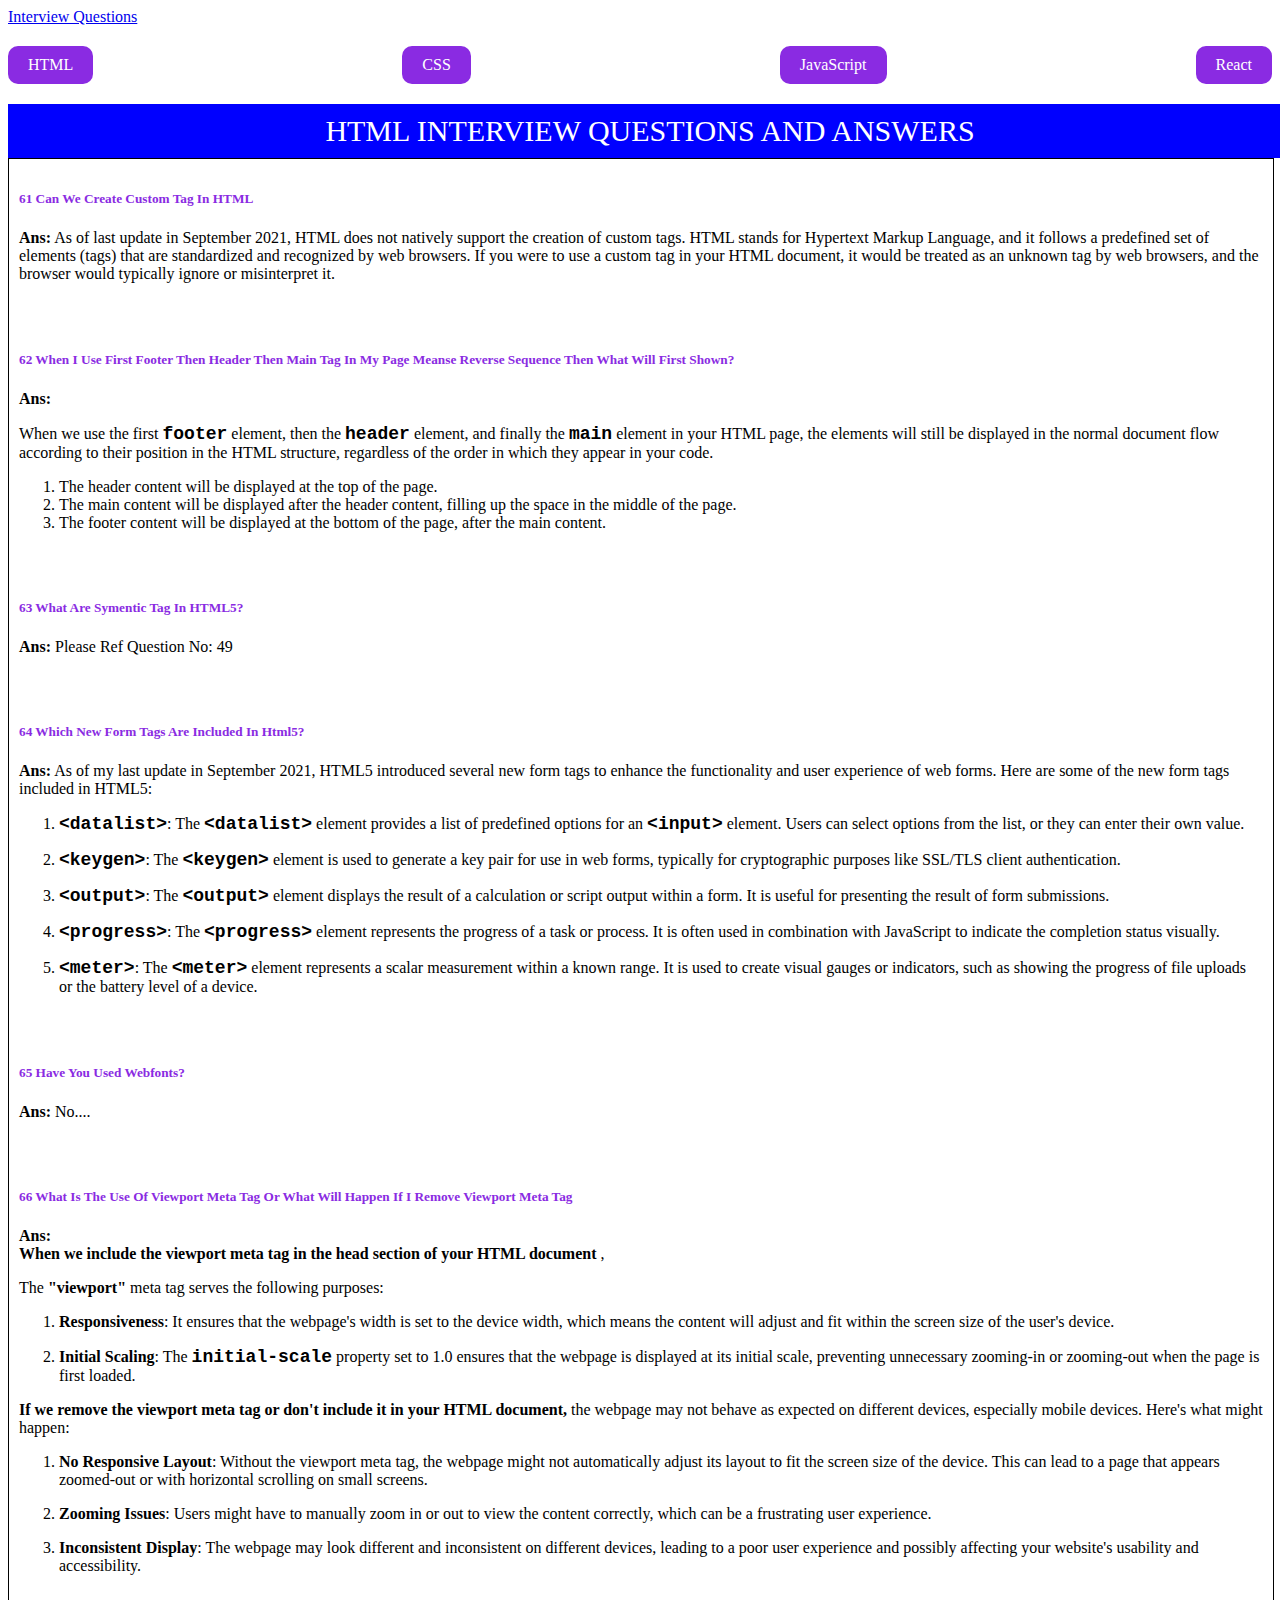
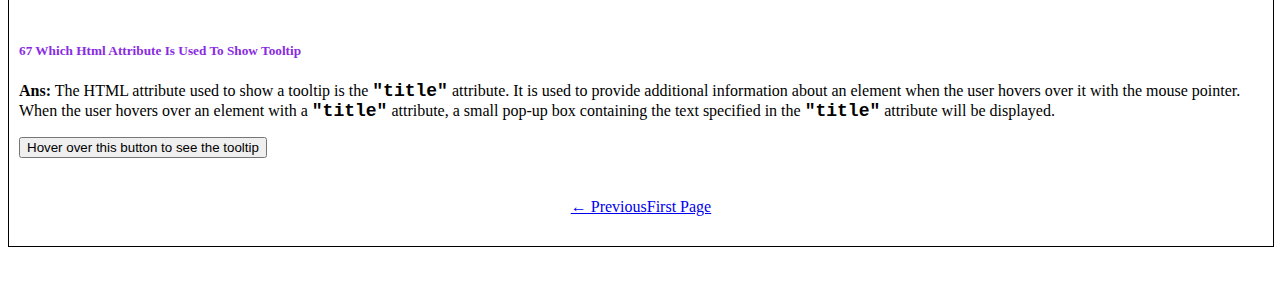
<file: html4.html>
<!DOCTYPE html>
<html lang="en">

<head>
    <meta charset="UTF-8">
    <meta name="viewport" content="width=device-width, initial-scale=1.0">
    <link rel="stylesheet" href="https://cdn.jsdelivr.net/npm/bootstrap@4.6.2/dist/css/bootstrap.min.css"
        integrity="sha384-xOolHFLEh07PJGoPkLv1IbcEPTNtaed2xpHsD9ESMhqIYd0nLMwNLD69Npy4HI+N" crossorigin="anonymous">
    <link rel="stylesheet" href="style.css">
    <title>html interview questions And Answers</title>
</head>

<body>
    <nav class="navbar  text-center bg-primary navbar-light container">
        <a class="navbar-brand text-white" href="#">Interview Questions</a>
    </nav>
    <div class="container links">
        <a href="html1.html" class="active">HTML</a>
        <a href="css.html" class="active">CSS</a>
        <a href="js1.html">JavaScript</a>
        <a href="react1.html">React</a>
    </div>
    <header class="header container">html interview questions And Answers</header>
    <section class="section container">
        <div class="section-div">
            <h5>61 can we create custom tag in HTML  </h5>
            <p><b>Ans:</b> As of last update in September 2021, HTML does not natively support the creation of custom tags. HTML stands for Hypertext Markup Language, and it follows a predefined set of elements (tags) that are standardized and recognized by web browsers. If you were to use a custom tag in your HTML document, it would be treated as an unknown tag by web browsers, and the browser would typically ignore or misinterpret it.</p>

        </div>
        <div class="section-div">
            <h5>62 When i use first footer then header then main tag in my page meanse reverse sequence then what will first shown?  </h5>
            <p><b>Ans:</b> </p>
            <p>When we use the first <code>footer</code> element, then the <code>header</code> element, and finally the <code>main</code> element in your HTML page, the elements will still be displayed in the normal document flow according to their position in the HTML structure, regardless of the order in which they appear in your code.</p>
            <ol><li>The header content will be displayed at the top of the page.</li><li>The main content will be displayed after the header content, filling up the space in the middle of the page.</li><li>The footer content will be displayed at the bottom of the page, after the main content.</li></ol>
        </div>
        <div class="section-div">
            <h5>63 What are symentic tag in HTML5?  </h5>
            <p><b>Ans:</b> Please Ref Question No: 49</p>

        </div>
        <div class="section-div">
            <h5>64 Which new form tags are included in html5?  </h5>
            <p><b>Ans:</b> As of my last update in September 2021, HTML5 introduced several new form tags to enhance the functionality and user experience of web forms. Here are some of the new form tags included in HTML5:</p>
            <ol><li><p><code>&lt;datalist&gt;</code>: The <code>&lt;datalist&gt;</code> element provides a list of predefined options for an <code>&lt;input&gt;</code> element. Users can select options from the list, or they can enter their own value.</p></li><li><p><code>&lt;keygen&gt;</code>: The <code>&lt;keygen&gt;</code> element is used to generate a key pair for use in web forms, typically for cryptographic purposes like SSL/TLS client authentication.</p></li><li><p><code>&lt;output&gt;</code>: The <code>&lt;output&gt;</code> element displays the result of a calculation or script output within a form. It is useful for presenting the result of form submissions.</p></li><li><p><code>&lt;progress&gt;</code>: The <code>&lt;progress&gt;</code> element represents the progress of a task or process. It is often used in combination with JavaScript to indicate the completion status visually.</p></li><li><p><code>&lt;meter&gt;</code>: The <code>&lt;meter&gt;</code> element represents a scalar measurement within a known range. It is used to create visual gauges or indicators, such as showing the progress of file uploads or the battery level of a device.</p></li></ol>
        </div>
        <div class="section-div">
            <h5>65  have you used webfonts?  </h5>
            <p><b>Ans:</b> No....</p>

        </div>
        <div class="section-div">
            <h5>66 what is the use of viewport meta tag or what will happen if I remove viewport meta tag
            </h5>
            <p><b>Ans:</b><br><strong>When we include the viewport meta tag in the head section of your HTML document</strong> ,</p>
            <p>The <strong>"viewport"</strong> meta tag serves the following purposes:</p>
            <ol><li><p><strong>Responsiveness</strong>: It ensures that the webpage's width is set to the device width, which means the content will adjust and fit within the screen size of the user's device.</p></li><li><p><strong>Initial Scaling</strong>: The <code>initial-scale</code> property set to 1.0 ensures that the webpage is displayed at its initial scale, preventing unnecessary zooming-in or zooming-out when the page is first loaded.</p></li></ol>
            <p><strong>If we remove the viewport meta tag or don't include it in your HTML document,</strong> the webpage may not behave as expected on different devices, especially mobile devices. Here's what might happen:</p>
            <ol><li><p><strong>No Responsive Layout</strong>: Without the viewport meta tag, the webpage might not automatically adjust its layout to fit the screen size of the device. This can lead to a page that appears zoomed-out or with horizontal scrolling on small screens.</p></li><li><p><strong>Zooming Issues</strong>: Users might have to manually zoom in or out to view the content correctly, which can be a frustrating user experience.</p></li><li><p><strong>Inconsistent Display</strong>: The webpage may look different and inconsistent on different devices, leading to a poor user experience and possibly affecting your website's usability and accessibility.</p></li></ol>
        </div>
        <div class="section-div">
            <h5>67  Which html attribute is used to show tooltip  </h5>
            <p><b>Ans:</b> The HTML attribute used to show a tooltip is the <code>"title"</code> attribute. It is used to provide additional information about an element when the user hovers over it with the mouse pointer. When the user hovers over an element with a <code>"title"</code> attribute, a small pop-up box containing the text specified in the <code>"title"</code> attribute will be displayed.</p>
            <button class="btn btn-primary" title="Click me!">Hover over this button to see the tooltip</button>

        </div>

        <div class="next">
            <a class="btn btn-success text-white" href="html3.html">&larr; Previous </a>
            <a class="btn btn-success text-white ml-5" href="html1.html"> First Page  </a>
        </div>

    </section>
</body>

</html>
</file>
<file: style.css>
.header {
    text-align: center;
    font-size: 30px;
    padding: 10px;
    background-color: blue;
    color: #fff;
}

.section {
    border: 1px solid black;
    /* padding:  30px 0; */
    margin-bottom: 50px;
}

.section-div {
    padding: 10px;
    margin-bottom: 10px;
}
.container{
width: 100%;
max-width: 100%;
}

h5 {
    color: blueviolet;
    text-transform: capitalize;
}

p {
    color: black;
}

.svvg {
    border: 1px solid black;
    padding: 10px;
}

.next {

    display: flex;
    justify-content: center;
    align-items: center;
    margin: 30px 0;

}

.red-text {
    color: red;
}

.blue-text {
    color: blue;
}

.float-container {
    border: 3px solid #fff;
    padding: 20px;
}

.float-child {
    width: 50%;
    float: left;
    padding: 20px;
    border: 2px solid red;
}

title {
    text-transform: capitalize;
}

header {
    text-transform: uppercase;
}

code {
    font-weight: 800;
    font-size: 18px;
}

.links {
    margin-top: 20px;
    display: flex;
    justify-content: center;
    justify-content: space-between;
    margin-bottom: 20px;

}

.links a {
    text-decoration: none;
    padding: 10px 20px;
    background-color: blueviolet;
    color: white;
    border-radius: 10px;
}
</file>
